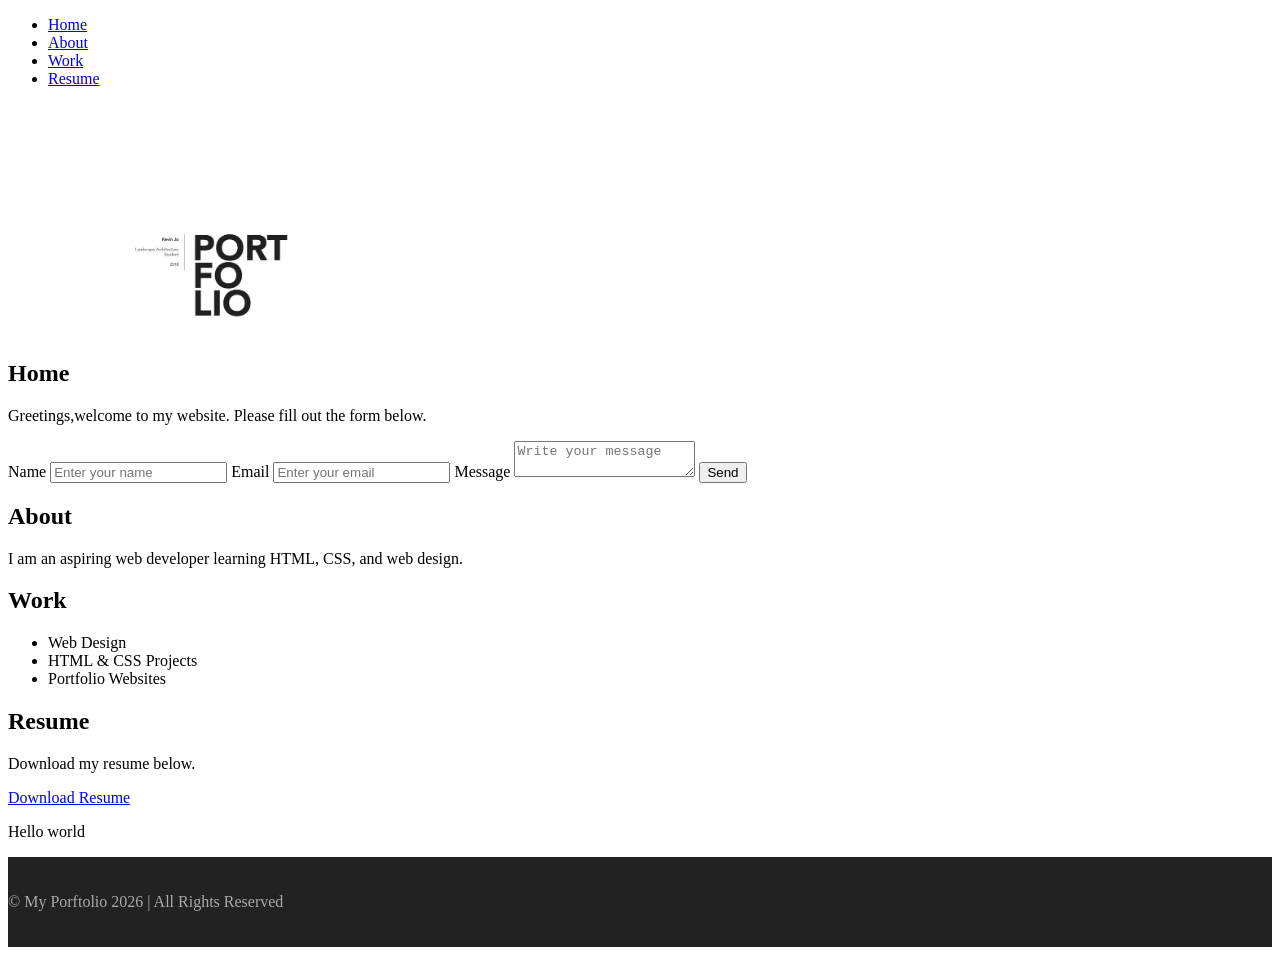
<file: index.html>
<!doctype html>
<html lang="en">
  <head>
    <meta charset="UTF-8" />
    <title>ASHERS PORTFOLIO</title>
 <link rel="stylesheet" href = "style.css">
 <link href="https://fonts.googleapis.com/css2?family=Roboto&display=swap" rel="stylesheet">
  </head>
  <body>
    <!-- Navigation -->
    <nav>
      <ul>
        <li><a href="#home">Home</a></li>
        <li><a href="#about">About</a></li>
        <li><a href="#work">Work</a></li>
        <li><a href="#resume">Resume</a></li>
      </ul>
    </nav>

    <!--Photo-->
    <img src="portfolio.jpg" alt="portfolio" width="300" />

    <!--home section-->

    <section id="home">
      <h2>Home</h2>
      <p>Greetings,welcome to my website. Please fill out the form below.</p>

      <form>
        <label>Name</label>
        <input type="text" placeholder="Enter your name" />

        <label>Email</label>
        <input type="email" placeholder="Enter your email" />

        <label>Message</label>
        <textarea placeholder="Write your message"></textarea>

        <button type="submit">Send</button>
      </form>
    </section>

    <!-- About Section -->
    <section id="about">
      <h2>About</h2>
      <p>I am an aspiring web developer learning HTML, CSS, and web design.</p>
    </section>

    <!-- Work Section -->
    <section id="work">
      <h2>Work</h2>
      <ul>
        <li>Web Design</li>
        <li>HTML & CSS Projects</li>
        <li>Portfolio Websites</li>
      </ul>
    </section>

    <!-- Resume Section -->
    <section id="resume">
      <h2>Resume</h2>
      <p>Download my resume below.</p>
      <a href="#">Download Resume</a>
    </section>
    <p class="text">Hello world</p>
  </body>
</html>

<!--Footer-->
<footer>
  <p>&copy; My Porftolio 2026 | All Rights Reserved </p>

  </footer>
  </body>
  </html>
</file>
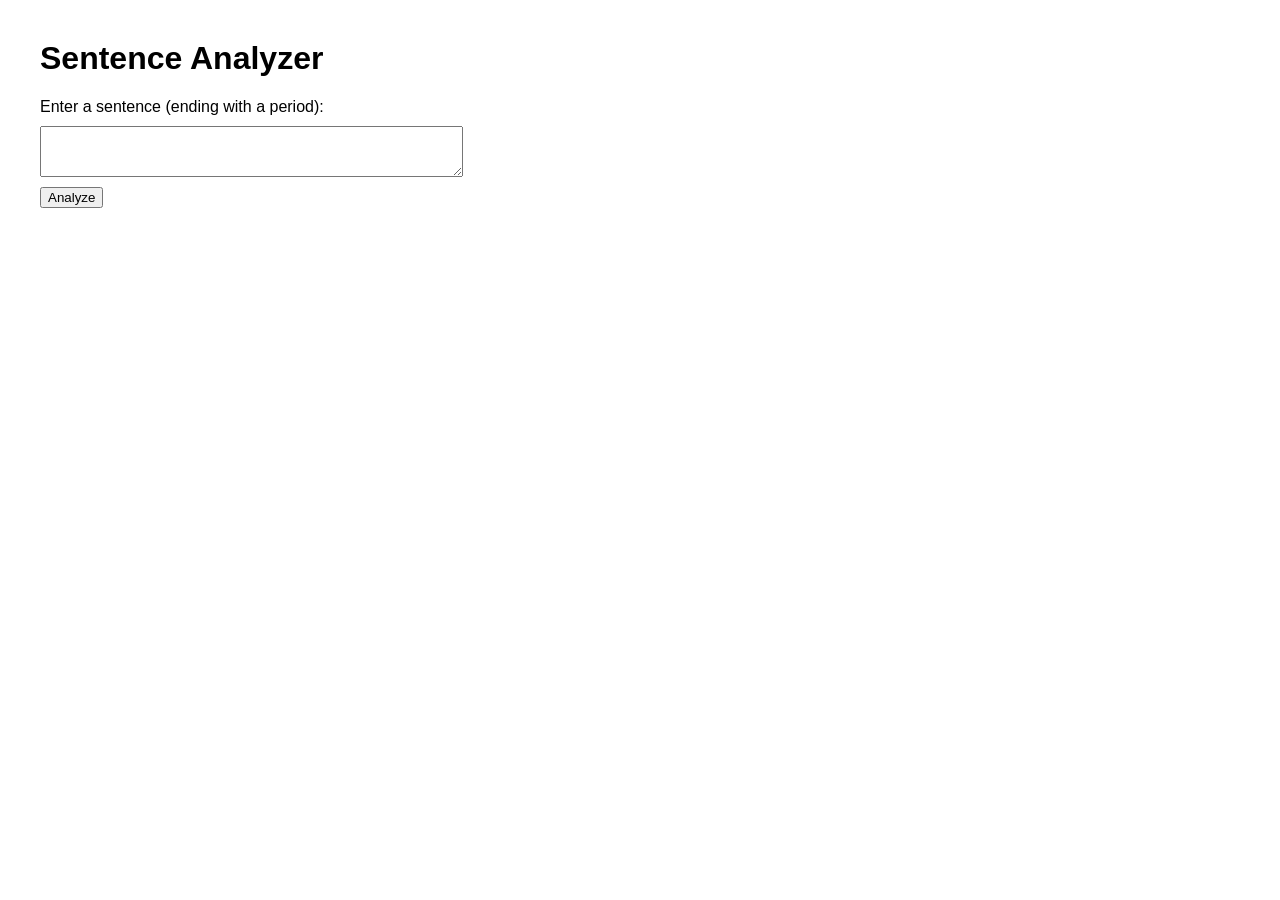
<file: algorithms.html>
<!doctype html>
<html lang="en">
  <head>
    <meta charset="UTF-8" />
    <title>Sentence Analyzer</title>
    <style>
      body {
        font-family: Arial, sans-serif;
        margin: 40px;
      }
      label,
      textarea,
      button {
        display: block;
        margin: 10px 0;
      }
      .result {
        margin-top: 20px;
        font-weight: bold;
      }
    </style>
  </head>
  <body>
    <h1>Sentence Analyzer</h1>
    <label for="sentence">Enter a sentence (ending with a period):</label>
    <textarea id="sentence" rows="3" cols="50"></textarea>
    <button onclick="analyzeSentence()">Analyze</button>

    <div class="result" id="output"></div>

    <script>
      function analyzeSentence() {
        let sentence = document.getElementById("sentence").value;

        let length = 0;
        let words = 1; // assume at least one word
        let vowels = 0;
        let vowelSet = "aeiouAEIOU";

        for (let i = 0; i < sentence.length; i++) {
          let c = sentence[i];
          length++;

          if (c === " ") {
            words++;
          }
          if (vowelSet.includes(c)) {
            vowels++;
          }
        }

        document.getElementById("output").innerHTML =
          "Length of sentence: " +
          length +
          "<br>" +
          "Number of words: " +
          words +
          "<br>" +
          "Number of vowels: " +
          vowels;
      }
    </script>
  </body>
</html>
</file>
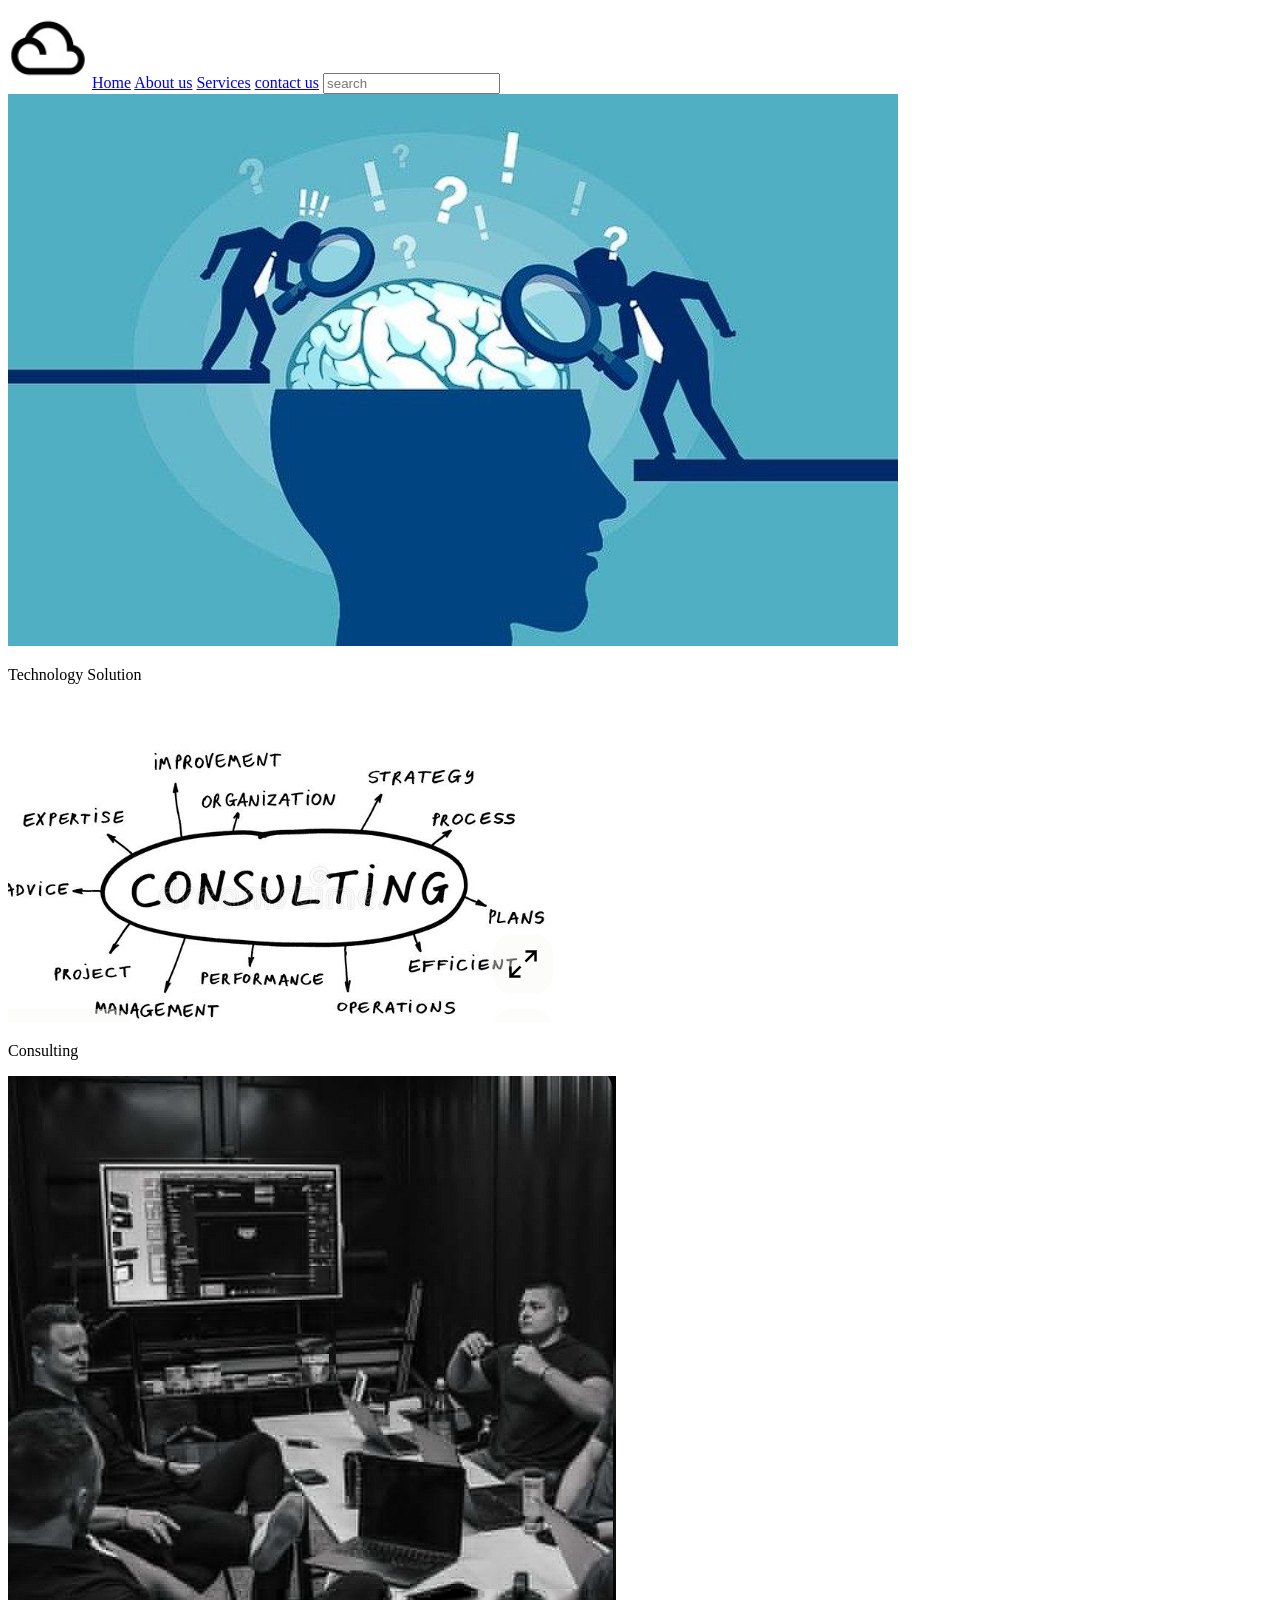
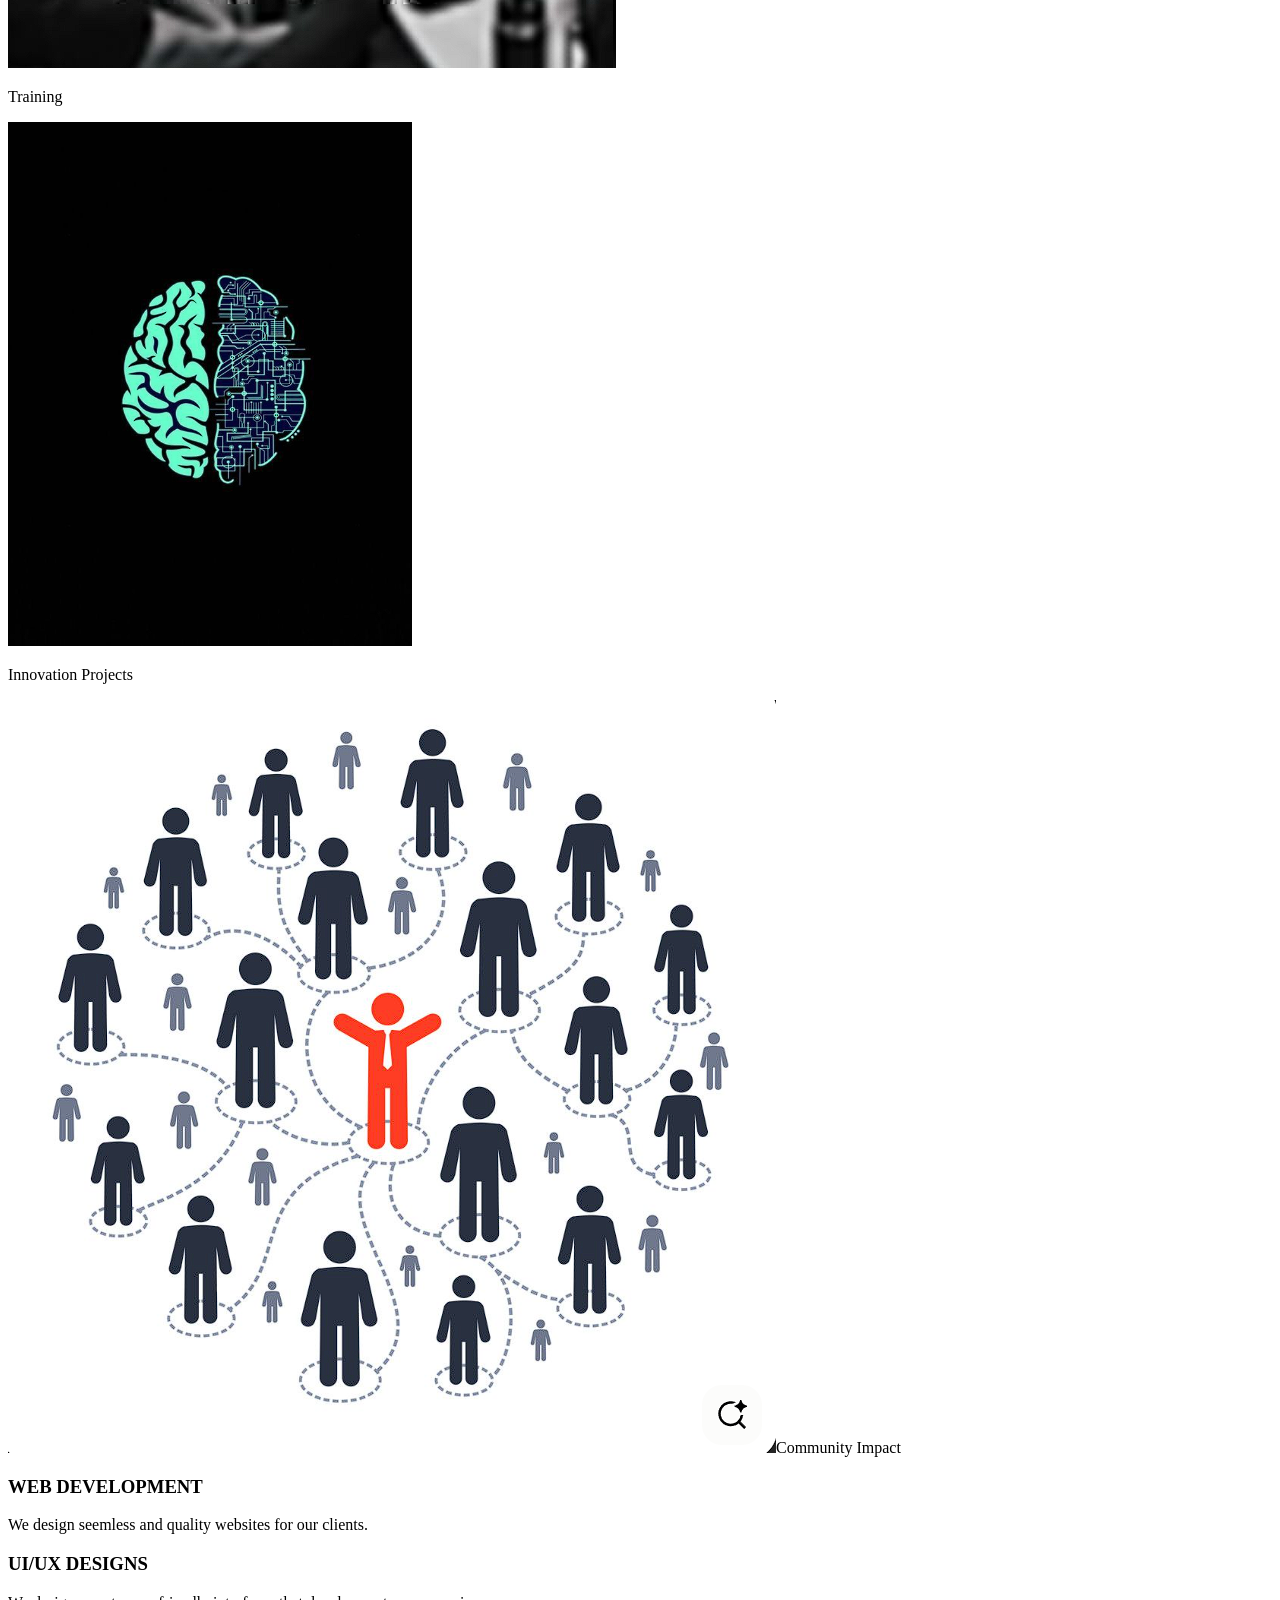
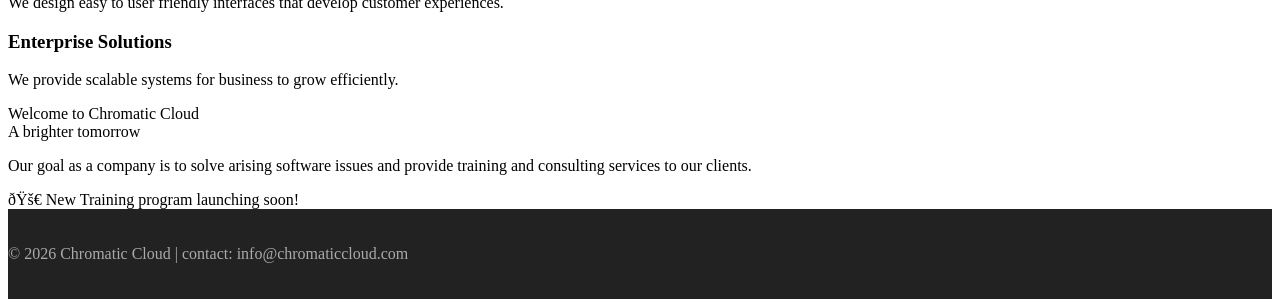
<file: chromatic cloud.html>
<!doctype html>
<html>
<head>
    <metacharset=UTF-8 />
    <meta name="viewport" contents="width=device,intial scale=1.0" />
    <title>CHROMATIC CLOUD</title>
    <link rel="Stylesheet" href="style.css" />
</head>
</body>
  <!--naivgation bar-->
  
 <class="navbar">
  <img
  src="cloud logo.jpg"
  alt= "cloud"
  class="logo"
  width="80"
  height="80"
/>
<a href="#">Home</a>
<a href="#">About us</a>
<a href="#">Services</a>
<a href="#">contact us</a>
<input type="text" placeholder="search" />
</nav>

<!--enterprise pillars-->
<section class="featured">
 <div class="box">
    <img src="web solutions.png"alt="Web solutions"/>
    <p>Technology Solution</p>
 <div class="box">
    <img src="consulting.png"alt="consulting" />
    <p>Consulting</p>
<div class="box">
    <img src="web training.png"alt="Training" />
     <p>Training</p>
<div class="box">
    <img src="web innovation.png"alt="Innovation Projects" />    
    <p>Innovation Projects</p>
</div>
<div class="box">
    <img src="community impact.png"alt="Community Impact"
    <p>Community Impact</p>    
</div>
</section>

<!--Card Section-->
<section class="cards">
<div class="card">
    <h3>WEB DEVELOPMENT</h3>
    <p>
    We design seemless and quality websites for our clients.
    </p>
    </div>
    <div class="card">
     <h3>UI/UX DESIGNS</h3>
     <p>
        We design easy to user friendly interfaces that develop customer experiences.
    </p>
    </div>
    <div class="card">
        <h3>Enterprise Solutions</h3>
        <p>We provide scalable systems for business to grow efficiently.</p>
       </div>
       </section>
       
       <!--main content area-->

       <section class="main-content">
        <div class="small-box">Welcome to Chromatic Cloud</div>
        <div class="small box">A brighter tomorrow</div>
        <article class="large-box">
            <p>        
            Our goal as a company is to solve arising software issues and provide training and consulting services to our clients.
            </p>
            <div class="small-box">
            </section>
        <!--footer-->
        <div class="wide-section">🚀 New Training program launching soon!</div>

        <footer class="footer">
            <p>&copy; 2026 Chromatic Cloud | contact: info@chromaticcloud.com</p>
            </footer>
        </body>
        </html>
</file>
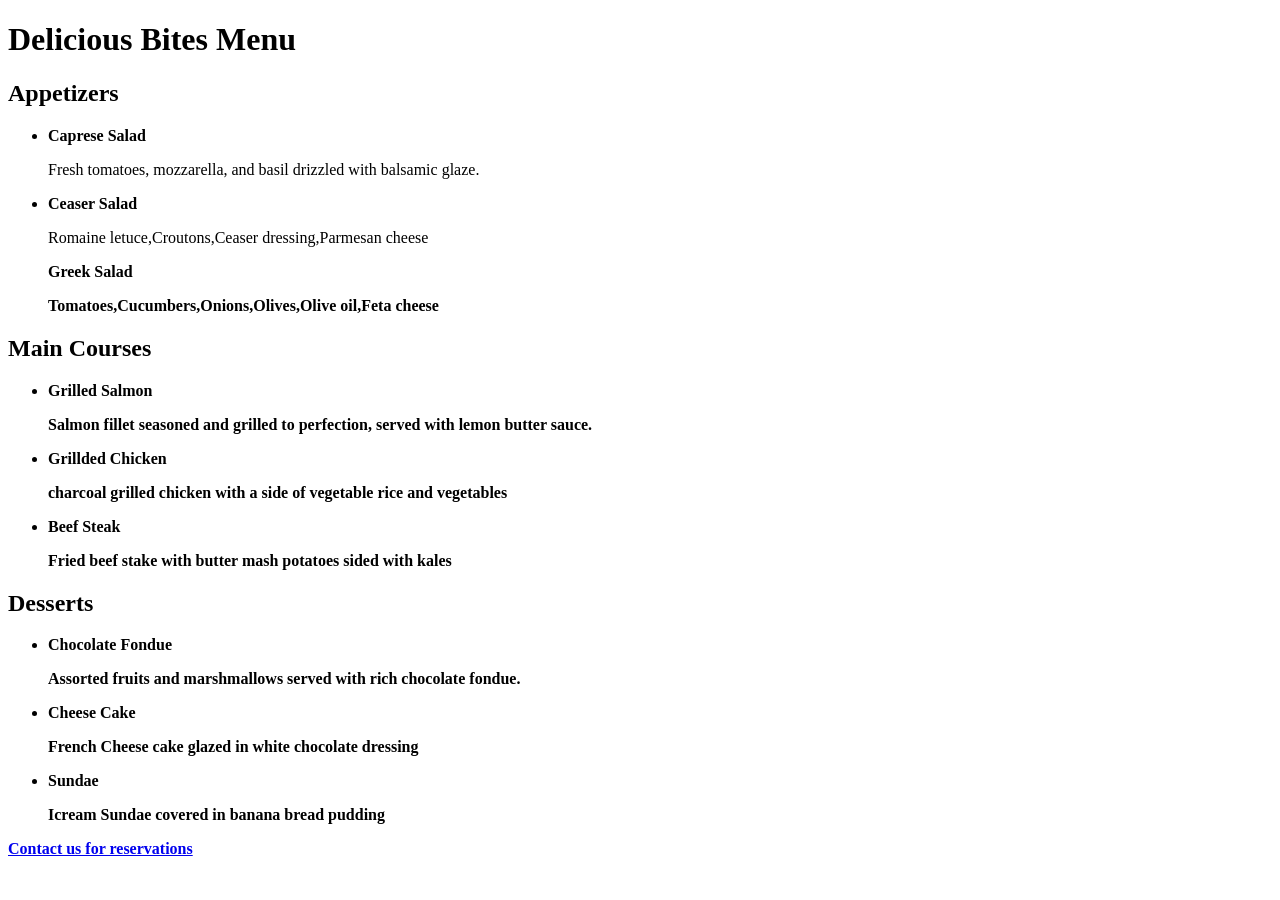
<file: deliciuos bites.html>
<!DOCTYPE html>

 <html lang="en"> 

<head>    

<meta charset="UTF-8">  

  <meta name="viewport" content="width=device-width, initial-scale=1.0">   

 <title>Delicious Bites Menu</title> </head>

 <body>   

 <h1>Delicious Bites Menu</h1>

    <h2>Appetizers</h2>  

  <ul>     

   <li>          

  <strong>Caprese Salad</strong>       

     <p>Fresh tomatoes, mozzarella, and basil drizzled with balsamic glaze.</p> 

       </li> 
      

        <li>

        <strong>Ceaser Salad</strong>
        
        <p>Romaine letuce,Croutons,Ceaser dressing,Parmesan cheese</p>

        </li>

          <strong>Greek Salad<strong>

            <p>Tomatoes,Cucumbers,Onions,Olives,Olive oil,Feta cheese</p>

          </li>

    <!-- Add two more appetizer items with descriptions --> 

   </ul>  

  <h2>Main Courses</h2> 

   <ul>   

     <li>      

      <strong>Grilled Salmon</strong>     

       <p>Salmon fillet seasoned and grilled to perfection, served with lemon butter sauce.</p>   

     </li>  
     
     <li>
      
      <strong>Grillded Chicken</strong>

      <p> charcoal grilled chicken with a side of vegetable rice and vegetables</p>

      </li>

      <li>
      
        <strong>Beef Steak</strong>

        <p>Fried beef stake with butter mash potatoes sided with kales</p>

   <!-- Add two more main course items with descriptions --> 

   </ul>   

 <h2>Desserts</h2>  

  <ul>     

   <li>    

        <strong>Chocolate Fondue</strong>     

       <p>Assorted fruits and marshmallows served with rich chocolate fondue.</p>    

    </li> 

    <li>

     <strong>Cheese Cake</strong>
     
     <p>French Cheese cake glazed in white chocolate dressing</p>

    </li>

    <li>

      <strong>Sundae</strong>

      <p>Icream Sundae covered in banana bread pudding</p>

      </li>


    <!-- Add two more dessert items with descriptions -->  

  </ul> 

   <p><a href="contact.html">Contact us for reservations</a></p> 

</body>

 </html>
</file>
<file: style.css>
.hero {
  background: url("https://source.unsplash.com/1600x600/?food,dish")
    center/cover no-repeat;
  height: 80vh;
  display: flex;
  align-items: center;
  justify-content: center;
  color: white;
  text-align: center;
}
footer {
  background: #222;
  color: #aaa;
  padding: 20px 0;
}
footer a {
  color: #aaa;
  margin: 0 10px;
}
</file>
